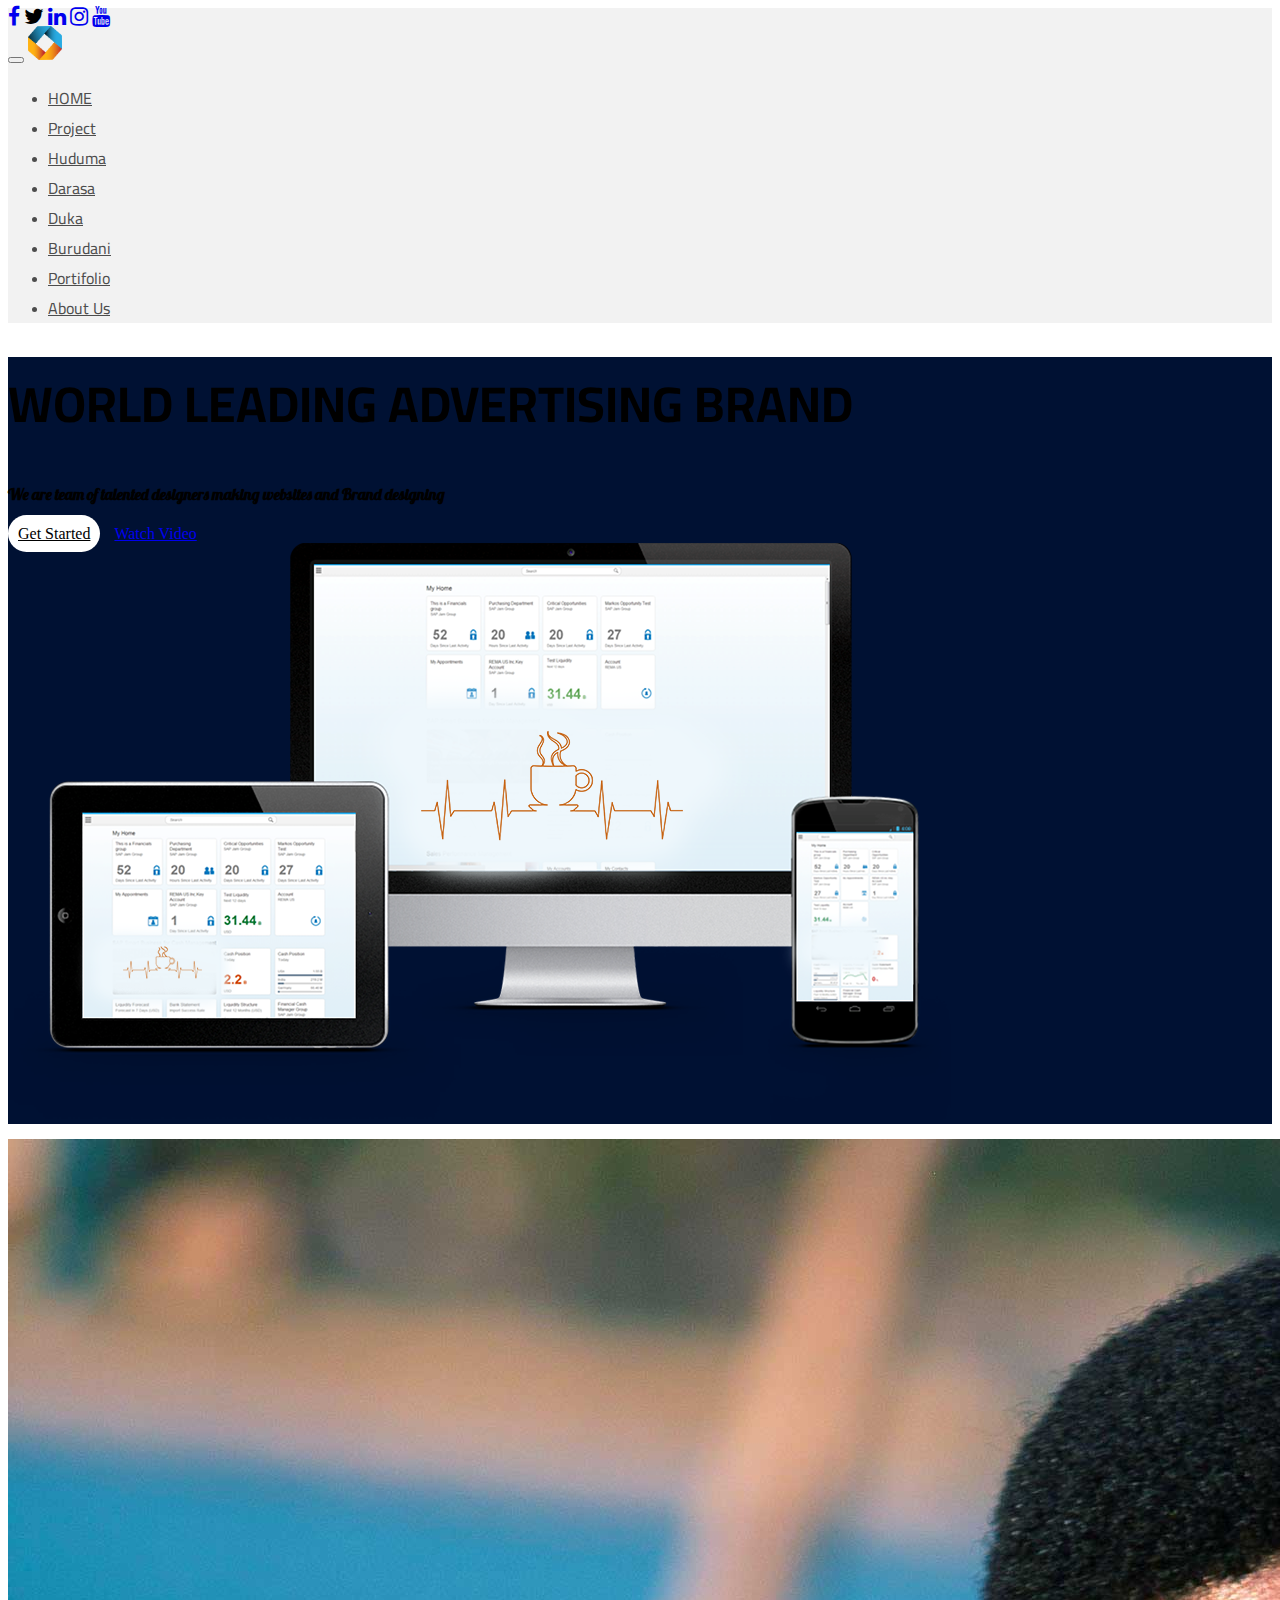
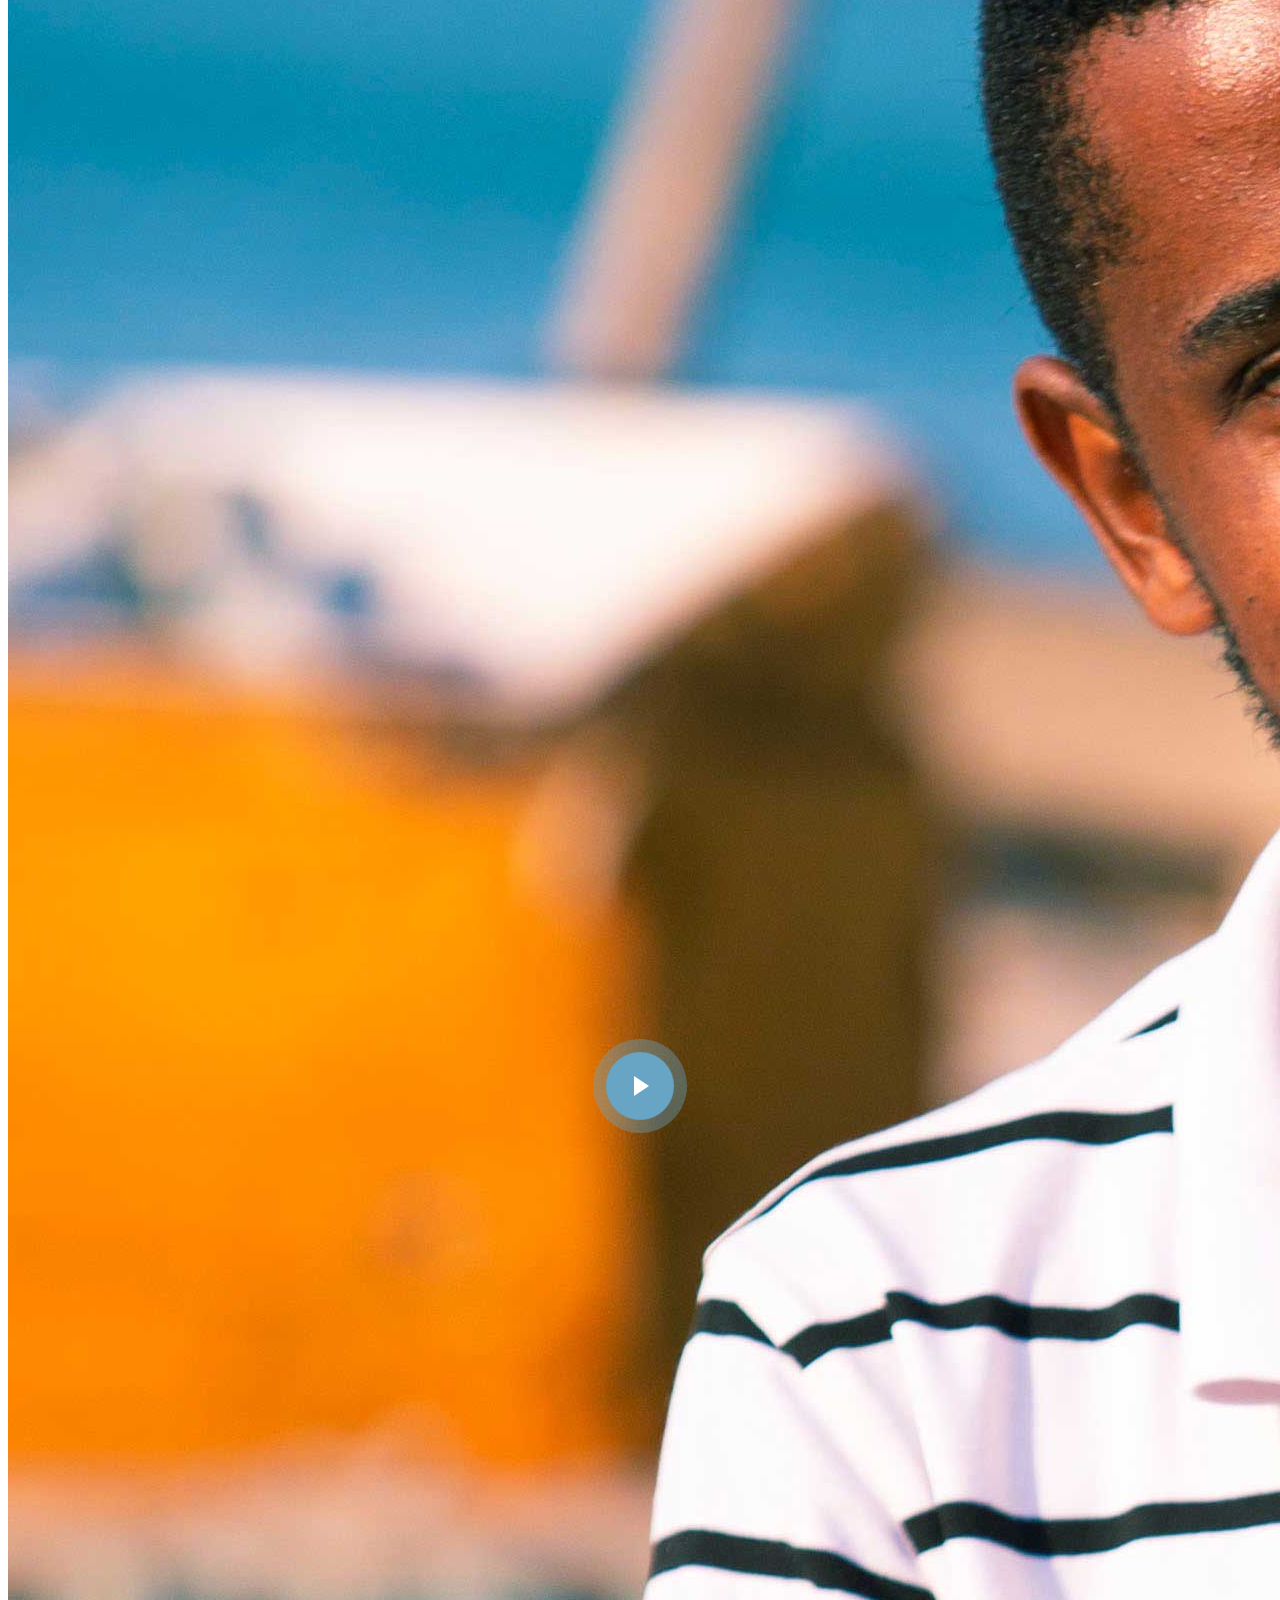
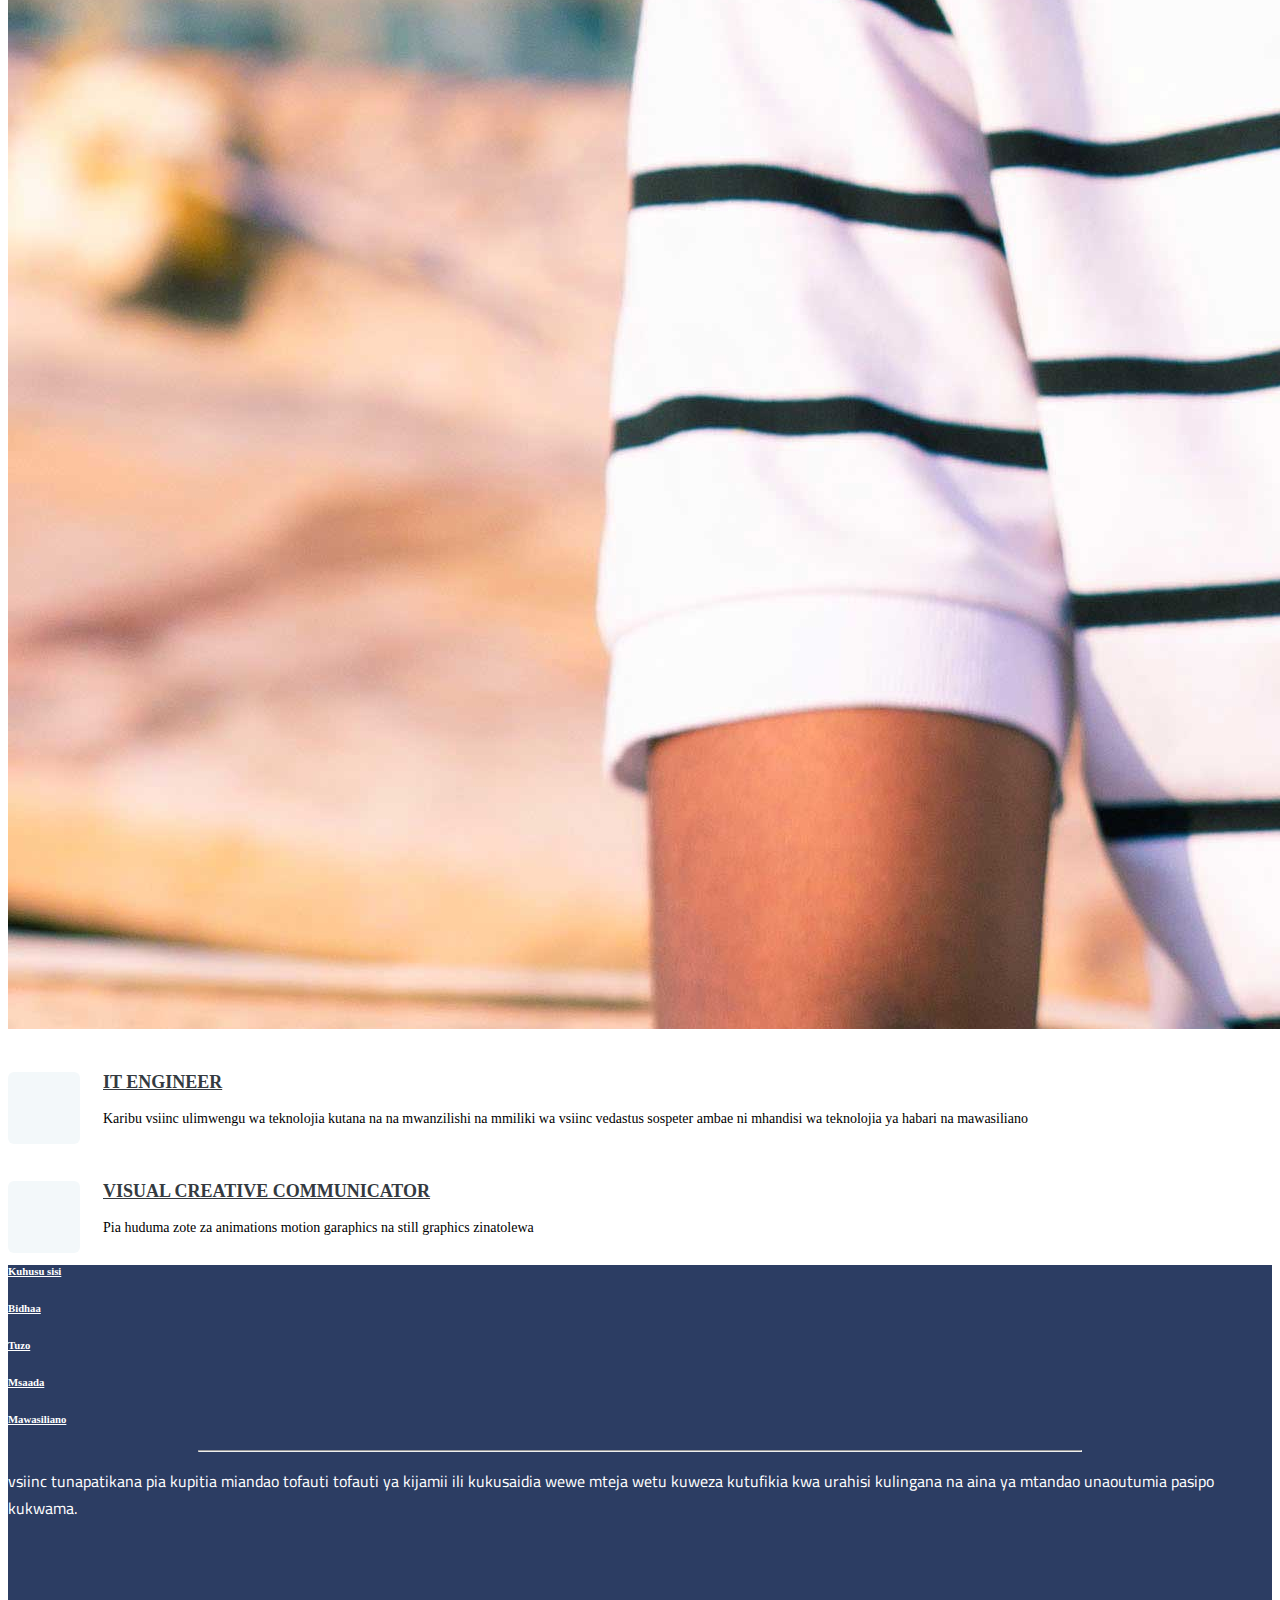
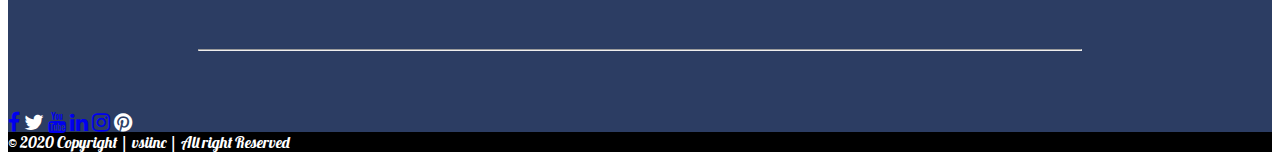
<file: index.html>
<!DOCTYPE html>
<html lang="eng">

<head>
	<meta charset="utf-8">
	<meta content="width=device-width, initial-scale=1.0" name="viewport">


	<title>VSIINC | Vedastus Sospeter Investment</title>
	<meta content="" name="description">
    <meta content="" name="keywords">
    
    <!---------------Favicon--------------->

	<link href="logo/vsiinc.png" rel="icon">

	<!-----------End Favicon--------------->

    <!-----------Google Font--------------->

	<link rel="preconnect" href="https://fonts.googleapis.com">
    <link rel="preconnect" href="https://fonts.gstatic.com" crossorigin>
    <link href="https://fonts.googleapis.com/css2?family=Saira+Condensed&display=swap" rel="stylesheet">

    <!-------End Google Font--------------->

    <!-----------Main Style---------------->

    <link rel="stylesheet" type="text/css" href="assets/css/style.css">

    <!-----------Main Style---------------->
  

    <!-----------Boostrap Link------------->

    <meta name="viewport" content="width=device-width, initial-scale=1">
    <meta http-equiv="Content-Type" content="text/html; charset=utf-8" />
    <link rel="icon"  type="image/png" sizes="40×40" href="profile.PNG">
	<link rel="stylesheet" href="https://cdn.jsdelivr.net/npm/bootstrap@4.5.3/dist/css/bootstrap.min.css" integrity="sha384-TX8t27EcRE3e/ihU7zmQxVncDAy5uIKz4rEkgIXeMed4M0jlfIDPvg6uqKI2xXr2" crossorigin="anonymous">
	<link rel="stylesheet" href="https://cdnjs.cloudflare.com/ajax/libs/font-awesome/4.7.0/css/font-awesome.min.css">
	<script src="https://code.jquery.com/jquery-3.5.1.slim.min.js" integrity="sha384-DfXdz2htPH0lsSSs5nCTpuj/zy4C+OGpamoFVy38MVBnE+IbbVYUew+OrCXaRkfj" crossorigin="anonymous">
	</script>
    <script src="https://cdn.jsdelivr.net/npm/bootstrap@4.5.3/dist/js/bootstrap.bundle.min.js" integrity="sha384-ho+j7jyWK8fNQe+A12Hb8AhRq26LrZ/JpcUGGOn+Y7RsweNrtN/tE3MoK7ZeZDyx" crossorigin="anonymous">
    </script>
    <meta name="viewport" content="width=device-width, initial-scale=1, shrink-to-fit=no">

    <!-----------End Boostrap Link--------->

</head>
<body>



    <!----------- Top Bar ----------------->

<div class="container-fluid top-bar" style="background-color: #f2f2f2">
	<div class="row justify-content-left">
		<div class="col-md-3 pt-2 text-right">
			<i class=""></i><a href=""></a>
			<i class=""></i><a href="mailto:vsiinconline@gmail.com"></a>
		</div>

		<div class="col-md-8 justify-content-right">
		<div class="row pb-3">
          <div class="col-md-12 ">
                   <div class="flex-right text-right pt-2">

          
                            <a class="fb-ic">
                            <a href="https://www.facebook.com/oficialvedastus"><i class="fa fa-facebook fa-lg white-text mr-4"></i></a>
                            </a>
          
                            <a class="tw-ic">
                            <i class="fa fa-twitter fa-lg white-text mr-4"> </i>
                            </a>
        
                            <a class="li-ic">
                            <a href="https://www.linkedin.com/in/vedastus-sospeter-b057641a2/"><i class="fa fa-linkedin fa-lg white-text mr-4"> </i></a>
                            </a>
          
                            <a class="ins-ic">
                            <a href="https://www.instagram.com/vedas2s_sospeter/"><i class="fa fa-instagram fa-lg white-text mr-4"> </i></a>
                            </a>
          
                            <a class="pin-ic">
                            <a href="https://www.youtube.com/vsiinc/"><i class="fa fa-youtube fa-lg white-text"></a></i>
                            </a>
                            </div>
                   </div>
          </div>
		</div>
	    </div>
</div>

<!----------- End Of Top Bar ----------------->


<!----------- Nav Bar ------------------------>

<nav class="navbar navbar-expand-lg navbar-light navbar-button sticky-top">
                             <button class="navbar-toggler" type="button" data-toggle="collapse" data-target="#navbarTogglerDemo03" aria-controls="       navbarTogglerDemo03" aria-expanded="false" aria-label="Toggle navigation">
                             <span class="navbar-toggler-icon"></span>
                             </button>


                             
                             <a class="navbar-brand mb-2 pt-2" href="#" style="color: #000000; font-weight: 900; font-family: 'Poppins', sans-serif">
                             <img src="logo/vsiinc.png" alt="" width="34" height="34" class="d-inline-block align-text-top">
                             
                             </a>



        <div class="collapse navbar-collapse" id="navbarTogglerDemo03">
             <ul class="navbar-nav navbar-right ml-auto mt-2 mt-lg-0">
                             <li class="nav-item active">
                             <a class="nav-link menu text-black" href="index.html" style="font-family: 'Cairo', sans-serif;">HOME</a>
                             </li>

                             <li class="nav-item active">
                             <a class="nav-link menu text-black" href="project.html" style="font-family: 'Cairo', sans-serif;">Project</a>
                             </li>


                             <li class="nav-item active">
                             <a class="nav-link menu text-black" href="huduma.html" style="font-family: 'Cairo', sans-serif;">Huduma</a>
                             </li>

                             <li class="nav-item active">
                             <a class="nav-link menu text-black" href="darasa.html" style="font-family: 'Cairo', sans-serif;">Darasa</a>
                             </li>
                             <li class="nav-item active">
                             <a class="nav-link menu text-black" href="duka.html" style="font-family: 'Cairo', sans-serif;">Duka</a>
                             </li>

                             <li class="nav-item active">
                             <a class="nav-link menu text-black" href="company.html"style="font-family: 'Cairo', sans-serif;">Burudani</a>
                             </li>
                             <li class="nav-item active">
                             <a class="nav-link menu text-black" href="company.html" style="font-family: 'Cairo', sans-serif;">Portifolio</a>
                             </li>

                             <li class="nav-item active">
                             <a class="nav-link menu text-black" href="about.html" style="font-family: 'Cairo', sans-serif">About Us</a>
                             </li>
                           

              </ul>
        </div>
</nav>




<!-----------End Nav Bar ------------------------>


 <!----------- End Of Navbar --------------------->



  <section id="hero" class="d-flex align-items-center pt-5 home" style="background-color: #001133">
                     <div class="container">
                                      <div class="row">



                                      <div class="col-lg-6 d-flex flex-column justify-content-center pt-5 mb-5 pt-lg-0 order-2 order-lg-1" data-aos="fade-up" data-aos-delay="200">
                                      <h1 
                                      style="

                                            font-family: 'Cairo', sans-serif; 
                                            font-weight: bold; 
                                            font-size: 50px;" 

                                       class="text-warning">WORLD LEADING ADVERTISING BRAND</h1>

                                      <h4 

                                      style="font-family: 'Lobster', cursive;" 

                                      class="text-white">We are team of talented designers making websites and Brand designing</h4>

                                      <div class="d-flex justify-content-center justify-content-lg-start pt-5 mr-4">
                                      <a href="#about" class="btn-get-started scrollto" 

                                      style="
                                              background-color: #ffffff; 
                                              border-radius: 50PX; 
                                              padding: 10PX; 
                                              color: #000000; 
                                              font-family: 'Poppins', sans-serif:"

                                      >Get Started</a>
                                     <a href=":https://www.youtube.com/watch?v=7dR862fvYoA" class="glightbox btn-watch-video" 

                                     style="

                                     border: 1px #0000e6; 
                                     padding: 10px; 
                                     font-family: 'Poppins', sans-serif:"

                                     ><i class="bi bi-play-circle text-warning"></i><span>Watch Video</span></a>

                                    </div>
                                    </div>

                                    <div class="col-lg-6 order-1 order-lg-2 hero-img" data-aos="zoom-in" data-aos-delay="200">
                                    <img src="images/vsi-graphics.png" class="img-fluid animated" alt="">

                                </div>
                     </div>
            </div>

  </section>




<!-----------------End Home Section ------------------------->




    <!------------ Start of owner section ------------------->


    
    <section class="why-us section-bg" data-aos="fade-up" date-aos-delay="200">
                                 <div class="container">

                                         <div class="row">
                                         <div class="col-lg-6 video-box">
                                         <img src="images/play.jpg" class="img-fluid" alt="">
                                         <a href="https://youtu.be/RvCMUKRQq5M" class="venobox play-btn mb-4" data-vbtype="video" data-autoplay="true"></a>
                                         </div>

                                 <div class="col-lg-6 d-flex flex-column justify-content-center p-5">

                                         <div class="icon-box">
                                         <div class="icon"><i class="bx bx-fingerprint"></i></div>
                                         <h4 class="title"><a href="">IT ENGINEER</a></h4>
                                         <p class="description">Karibu vsiinc ulimwengu wa teknolojia kutana na na mwanzilishi na mmiliki wa vsiinc vedastus sospeter ambae ni mhandisi wa teknolojia ya habari na mawasiliano</p>
                                         </div>

                                 <div class="icon-box">
                                        <div class="icon"><i class="bx bx-gift"></i></div>
                                        <h4 class="title"><a href="">VISUAL CREATIVE COMMUNICATOR</a></h4>
                                        <p class="description">Pia huduma zote za animations motion garaphics na still graphics zinatolewa</p>
                                        </div>

                                 </div>
                                 </div>

                                 </div>
    </section>

	
	

<!---------------- Footer ------------------------------------>








<footer class="page-footer font-small indigo container-above footer">
         <div class="container "> 
                   <div class="row text-center d-flex justify-content-center pt-5 mb-3">

                   <div class="col-md-2 mb-3">
                          <h6 class="text-uppercase font-weight-bold">
                          <a href="#!" class="footer-header">Kuhusu sisi</a>
                          </h6>
                   </div>
     
                   <div class="col-md-2 mb-3">
                          <h6 class="text-uppercase font-weight-bold">
                          <a href="#!" class="footer-header">Bidhaa</a>
                          </h6>
                   </div>
      
                   <div class="col-md-2 mb-3">
                          <h6 class="text-uppercase font-weight-bold">
                          <a href="#!" class="footer-header">Tuzo</a>
                          </h6>
                   </div>

                   <div class="col-md-2 mb-3">
                           <h6 class="text-uppercase font-weight-bold">
                           <a href="#!" class="footer-header">Msaada</a>
                           </h6>
                   </div>
      
                   <div class="col-md-2 mb-3">
                           <h6 class="text-uppercase font-weight-bold">
                           <a href="mawasiliano.html" class="footer-header">Mawasiliano</a>
                           </h6>
                   </div>
                   </div>
   
                            <hr class="bg-light" style="margin: 0 15%;">
                   <div class="row d-flex text-center justify-content-center mb-md-0 mb-4">

      
                   <div class="col-md-8 col-12 mt-5" style="font-family: 'Cairo', sans-serif;">
                            <p style="line-height: 1.7rem;">vsiinc tunapatikana pia kupitia miandao tofauti tofauti ya kijamii ili kukusaidia wewe mteja wetu kuweza kutufikia kwa urahisi kulingana na aina ya mtandao unaoutumia pasipo kukwama.</p>
                   </div>
      
                   </div>
    
                            <hr class="clearfix d-md-none bg-light" style="margin: 10% 15% 5%;">

   
<div class="row pb-3">
          <div class="col-md-12 ">
                   <div class="mb-5 flex-center text-center">

          
                            <a class="fb-ic">
                            <a href="https://www.facebook.com/oficialvedastus"><i class="fa fa-facebook fa-lg white-text mr-4"></i></a>
                            </a>
          
                            <a class="tw-ic">
                            <i class="fa fa-twitter fa-lg white-text mr-4"> </i>
                            </a>
          
                            <a class="gplus-ic">
                            <a href="https://www.youtube.com/channel/UCHV-kUKY06CJ00n4RT1B7GQ"><i class="fa fa-youtube fa-lg white-text mr-4"> </i></a>
                            </a>
        
                            <a class="li-ic">
                            <a href="https://www.linkedin.com/in/vedastus-sospeter-b057641a2/"><i class="fa fa-linkedin fa-lg white-text mr-4"> </i></a>
                            </a>
          
                            <a class="ins-ic">
                            <a href="https://www.instagram.com/vedas2s_sospeter/"><i class="fa fa-instagram fa-lg white-text mr-4"> </i></a>
                            </a>
          
                            <a class="pin-ic">
                            <i class="fa fa-pinterest fa-lg white-text"> </i>
                            </a>
                            </div>
                   </div>
          </div>
</div>
 
                   <div class="footer-copyright text-center py-3 copyright text-black" style="font-family: 'Lobster', cursive;">© 2020 Copyright | vsiinc | All right Reserved
                            <a href="https://mdbootstrap.com/"></a>
                   </div>







                   <!---------------------------------------------------------End Of Footer--------------------------------------------------------------->
 

</footer>


</body>
</html>
</file>
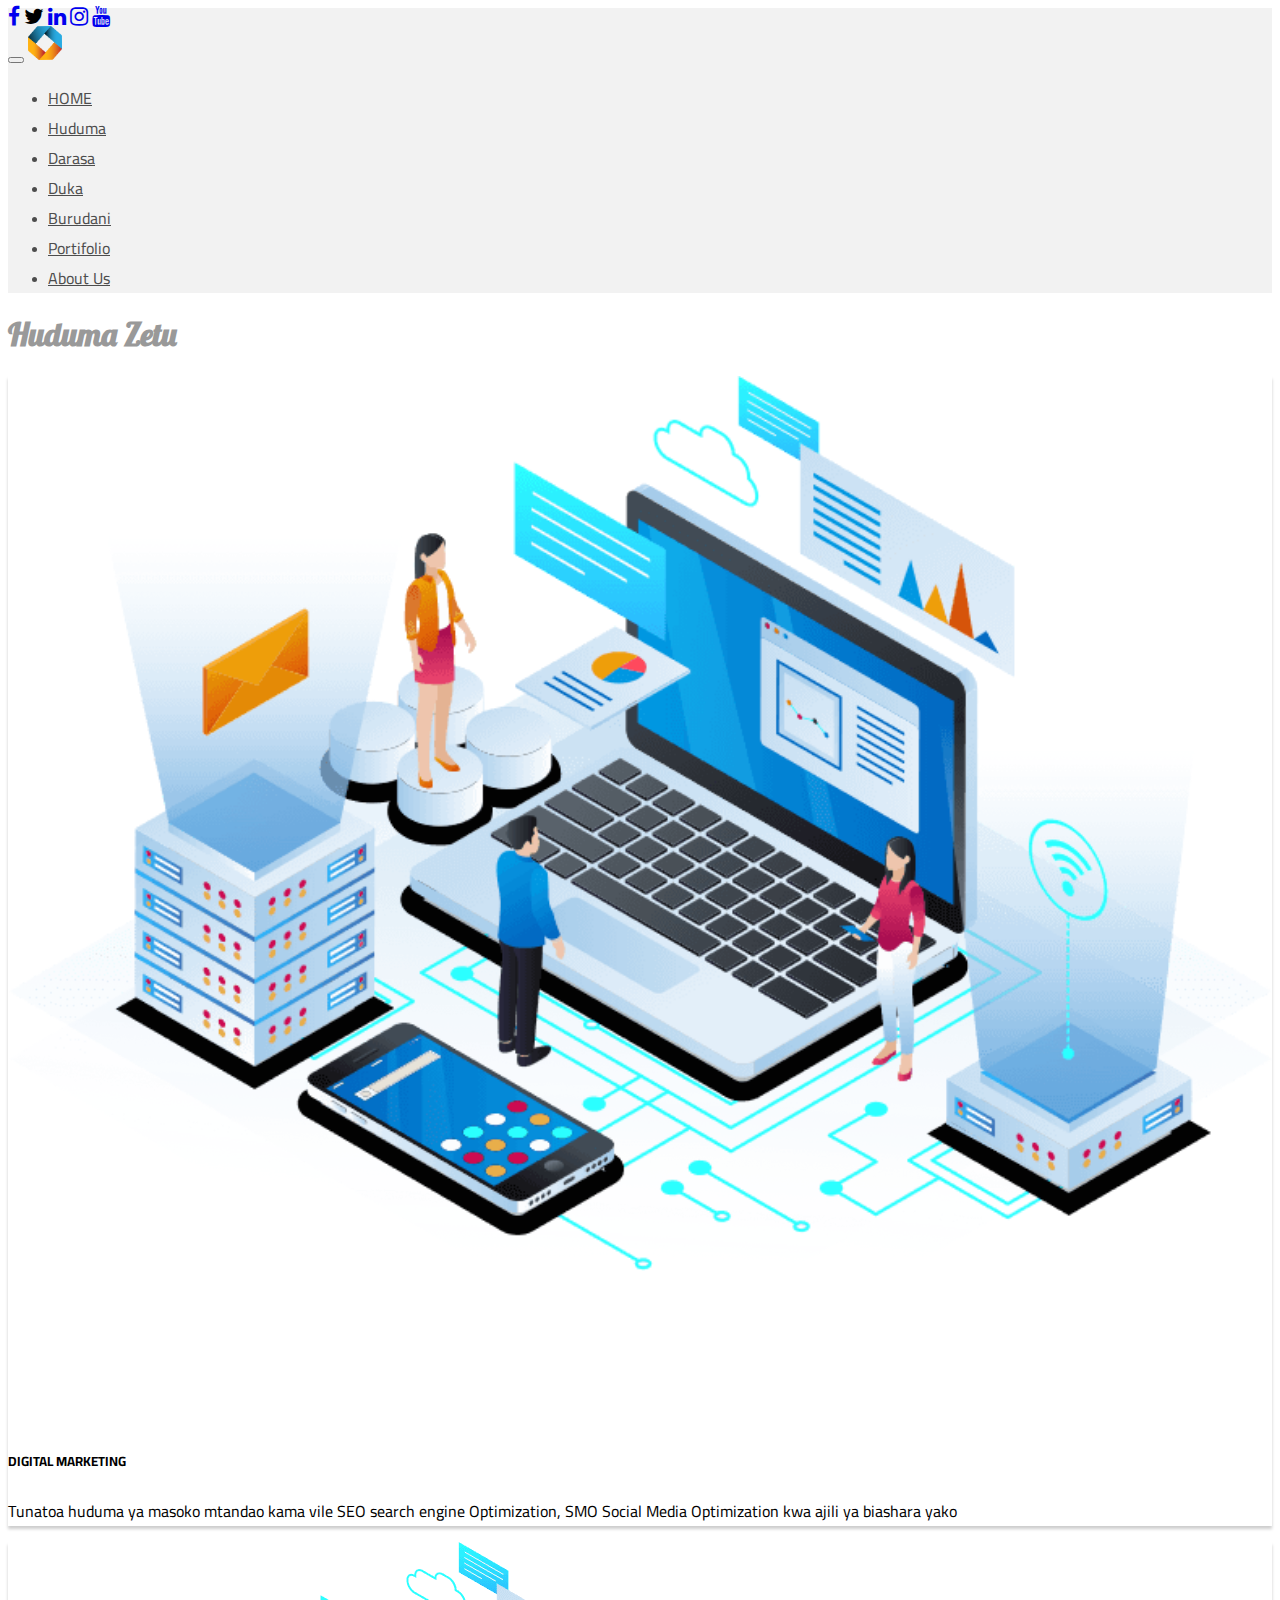
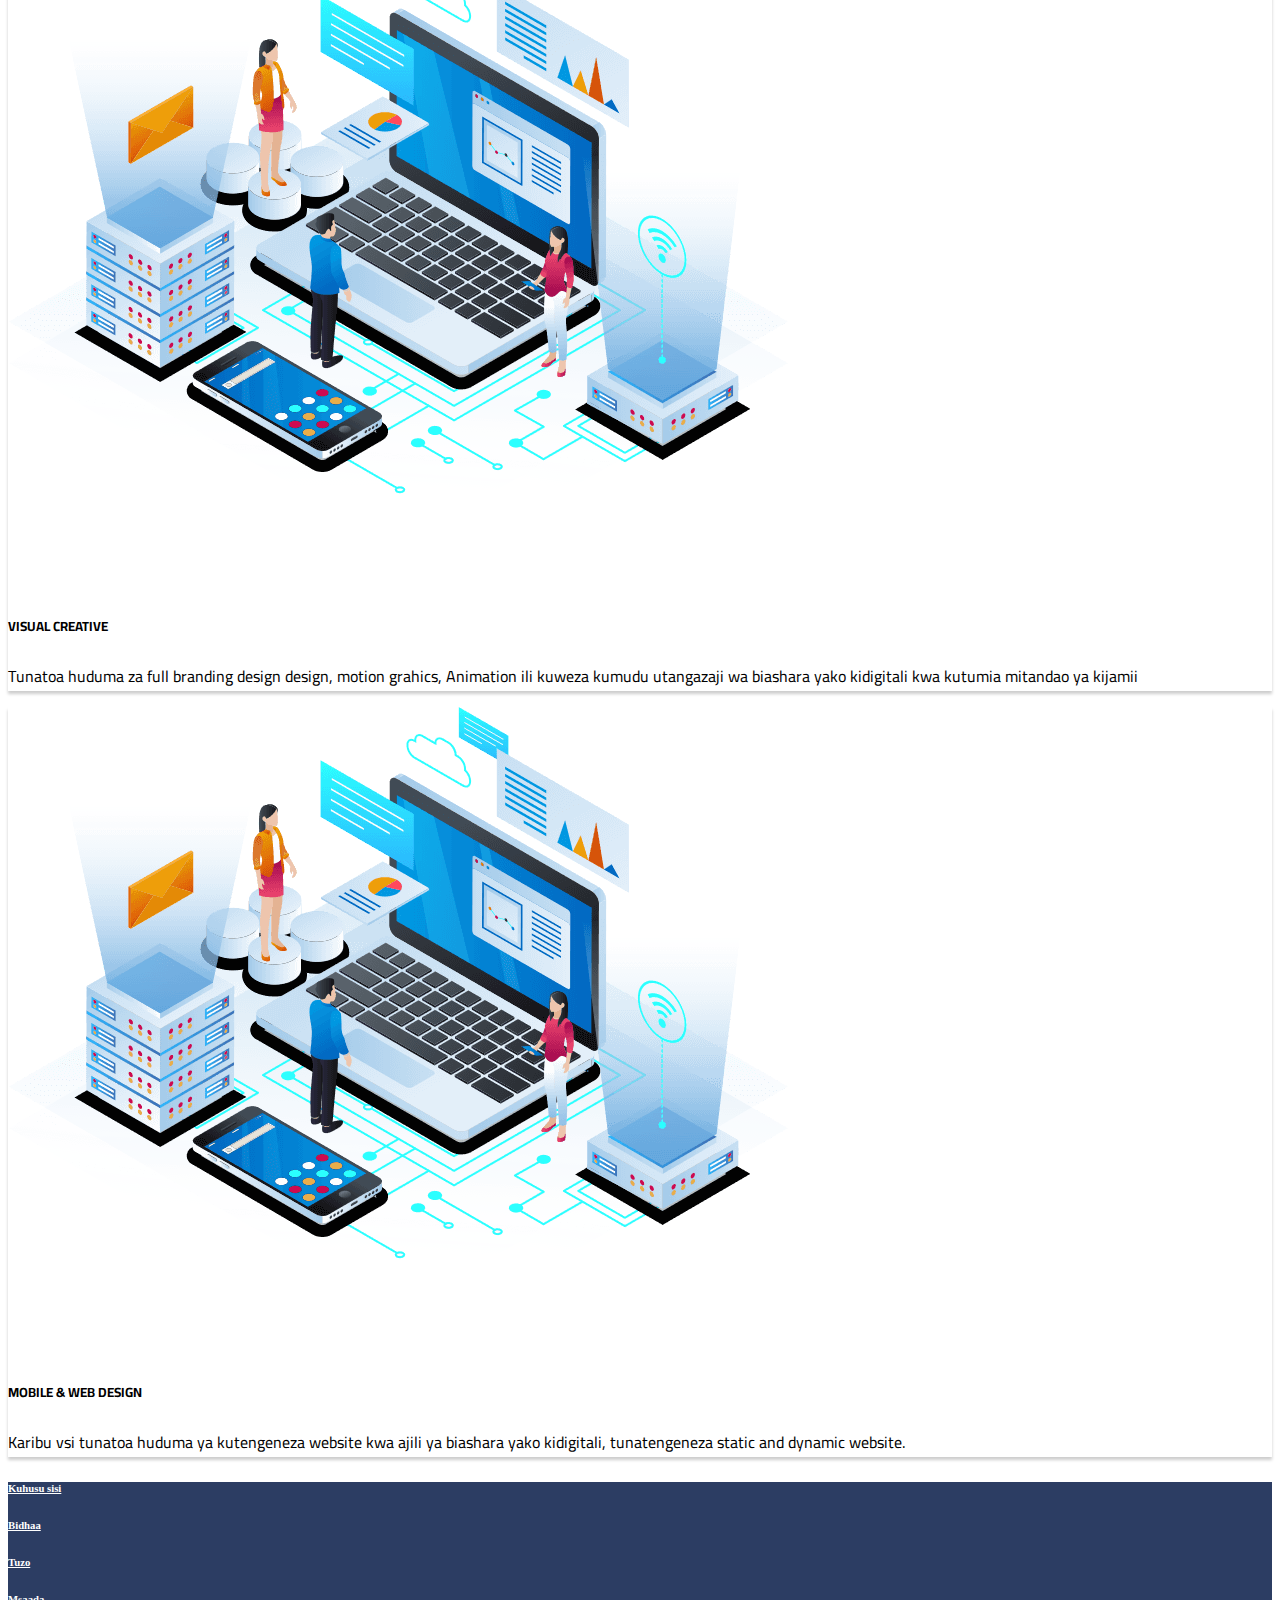
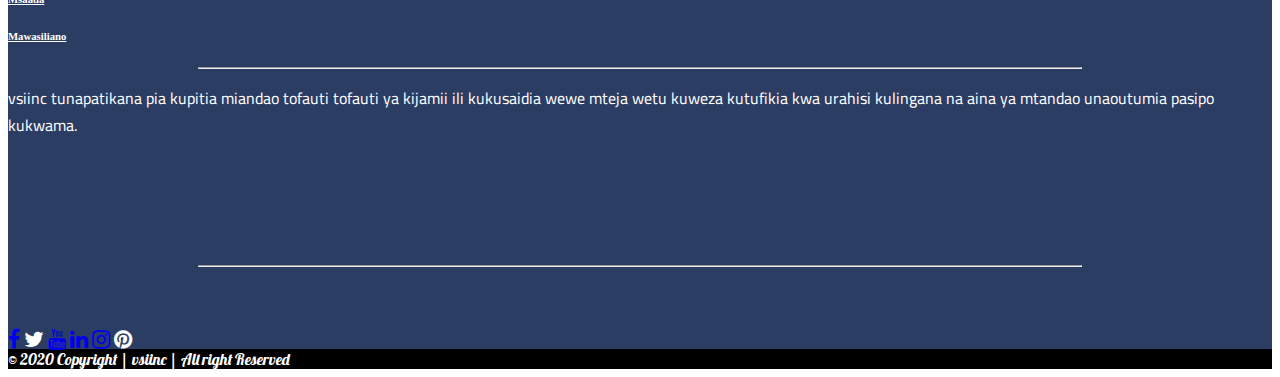
<file: huduma.html>
<!DOCTYPE html>
<html lang="eng">

<head>
	<meta charset="utf-8">
	<meta content="width=device-width, initial-scale=1.0" name="viewport">


	<title>VSIINC | Vedastus Sospeter Investment</title>
	<meta content="" name="description">
    <meta content="" name="keywords">
    
    <!---------------Favicon--------------->

	<link href="logo/vsiinc.png" rel="icon">

	<!-----------End Favicon--------------->

    <!-----------Google Font--------------->

	<link rel="preconnect" href="https://fonts.googleapis.com">
    <link rel="preconnect" href="https://fonts.gstatic.com" crossorigin>
    <link href="https://fonts.googleapis.com/css2?family=Saira+Condensed&display=swap" rel="stylesheet">

    <!-------End Google Font--------------->

    <!-----------Main Style---------------->

    <link rel="stylesheet" type="text/css" href="assets/css/style.css">

    <!-----------Main Style---------------->
  

    <!-----------Boostrap Link------------->

    <meta name="viewport" content="width=device-width, initial-scale=1">
    <meta http-equiv="Content-Type" content="text/html; charset=utf-8" />
    <link rel="icon"  type="image/png" sizes="40×40" href="profile.PNG">
	<link rel="stylesheet" href="https://cdn.jsdelivr.net/npm/bootstrap@4.5.3/dist/css/bootstrap.min.css" integrity="sha384-TX8t27EcRE3e/ihU7zmQxVncDAy5uIKz4rEkgIXeMed4M0jlfIDPvg6uqKI2xXr2" crossorigin="anonymous">
	<link rel="stylesheet" href="https://cdnjs.cloudflare.com/ajax/libs/font-awesome/4.7.0/css/font-awesome.min.css">
	<script src="https://code.jquery.com/jquery-3.5.1.slim.min.js" integrity="sha384-DfXdz2htPH0lsSSs5nCTpuj/zy4C+OGpamoFVy38MVBnE+IbbVYUew+OrCXaRkfj" crossorigin="anonymous">
	</script>
    <script src="https://cdn.jsdelivr.net/npm/bootstrap@4.5.3/dist/js/bootstrap.bundle.min.js" integrity="sha384-ho+j7jyWK8fNQe+A12Hb8AhRq26LrZ/JpcUGGOn+Y7RsweNrtN/tE3MoK7ZeZDyx" crossorigin="anonymous">
    </script>
    <meta name="viewport" content="width=device-width, initial-scale=1, shrink-to-fit=no">

    <!-----------End Boostrap Link--------->

</head>
<body>



    <!----------- Top Bar ----------------->

<div class="container-fluid top-bar" style="background-color: #f2f2f2">
	<div class="row justify-content-left">
		<div class="col-md-3 pt-2 text-right">
			<i class=""></i><a href=""></a>
			<i class=""></i><a href="mailto:vsiinconline@gmail.com"></a>
		</div>

		<div class="col-md-8 justify-content-right">
		<div class="row pb-3">
          <div class="col-md-12 ">
                   <div class="flex-right text-right pt-2">

          
                            <a class="fb-ic">
                            <a href="https://www.facebook.com/oficialvedastus"><i class="fa fa-facebook fa-lg white-text mr-4"></i></a>
                            </a>
          
                            <a class="tw-ic">
                            <i class="fa fa-twitter fa-lg white-text mr-4"> </i>
                            </a>
        
                            <a class="li-ic">
                            <a href="https://www.linkedin.com/in/vedastus-sospeter-b057641a2/"><i class="fa fa-linkedin fa-lg white-text mr-4"> </i></a>
                            </a>
          
                            <a class="ins-ic">
                            <a href="https://www.instagram.com/vedas2s_sospeter/"><i class="fa fa-instagram fa-lg white-text mr-4"> </i></a>
                            </a>
          
                            <a class="pin-ic">
                            <a href="https://www.youtube.com/vsiinc/"><i class="fa fa-youtube fa-lg white-text"></a></i>
                            </a>
                            </div>
                   </div>
          </div>
		</div>
	    </div>
</div>

<!----------- End Of Top Bar ----------------->


<!----------- Nav Bar ------------------------>

<nav class="navbar navbar-expand-lg navbar-light navbar-button sticky-top">
                             <button class="navbar-toggler" type="button" data-toggle="collapse" data-target="#navbarTogglerDemo03" aria-controls="       navbarTogglerDemo03" aria-expanded="false" aria-label="Toggle navigation">
                             <span class="navbar-toggler-icon"></span>
                             </button>


                             
                             <a class="navbar-brand mb-2 pt-2" href="#" style="color: #000000; font-weight: 900; font-family: 'Poppins', sans-serif">
                             <img src="logo/vsiinc.png" alt="" width="34" height="34" class="d-inline-block align-text-top">
                             
                             </a>



        <div class="collapse navbar-collapse" id="navbarTogglerDemo03">
             <ul class="navbar-nav navbar-right ml-auto mt-2 mt-lg-0">
                             <li class="nav-item active">
                             <a class="nav-link menu text-black" href="index.html" style="font-family: 'Cairo', sans-serif;">HOME</a>
                             </li>

                             <li class="nav-item active">
                             <a class="nav-link menu text-black" href="huduma.html" style="font-family: 'Cairo', sans-serif;">Huduma</a>
                             </li>

                             <li class="nav-item active">
                             <a class="nav-link menu text-black" href="darasa.html" style="font-family: 'Cairo', sans-serif;">Darasa</a>
                             </li>
                             <li class="nav-item active">
                             <a class="nav-link menu text-black" href="duka.html" style="font-family: 'Cairo', sans-serif;">Duka</a>
                             </li>

                             <li class="nav-item active">
                             <a class="nav-link menu text-black" href="company.html"style="font-family: 'Cairo', sans-serif;">Burudani</a>
                             </li>
                             <li class="nav-item active">
                             <a class="nav-link menu text-black" href="company.html" style="font-family: 'Cairo', sans-serif;">Portifolio</a>
                             </li>

                             <li class="nav-item active">
                             <a class="nav-link menu text-black" href="about.html" style="font-family: 'Cairo', sans-serif">About Us</a>
                             </li>
                           

              </ul>
        </div>
</nav>




<!-----------End Nav Bar ------------------------>



 <div class="container-fluid ">
         <div class="row pt-5">
                 <div class="col-sm-12">
                          <h1 class="text-center " style="font-family: 'Lobster', cursive; color: #999999; font-weight: bold;">Huduma Zetu</h1>
                 </div>
      </div>
 </div>


<div class="container-fluid justify-content-center">
        <div class="row text-center d-flex justify-content-center pt-5 bg-light">
                 <div class="col-md-3 mb-4 mr-2" style="box-shadow: 0 3px 3px 0 rgba(0, 0, 0, 0.2); background-color: #ffffff;">
                       
                       <img src="images/web.png" style="width: 100%;" alt="..." ">
                       <h5 class="text-left" style="font-family: 'Cairo', sans-serif; font-weight: bold;">DIGITAL MARKETING</h5>
                       <p class="bellow-marquee text-left " style="font-family: 'Cairo', sans-serif;">Tunatoa huduma ya masoko mtandao kama vile SEO search engine Optimization, SMO Social Media Optimization kwa ajili ya biashara yako</p>
                       </div>

                <div class="col-md-3 mb-4 mr-2" style="box-shadow: 0 3px 3px 0 rgba(0, 0, 0, 0.2); background-color: #ffffff;">
                       
                       <img src="images/web.png" class="card-img-top" alt="...">
                       <h5 class="text-left" style="font-family: 'Cairo', sans-serif; font-weight: bold;">VISUAL CREATIVE</h5>
                       <p class="bellow-marquee text-left" style="font-family: 'Cairo', sans-serif;">Tunatoa huduma za full branding design design, motion grahics, Animation ili kuweza kumudu utangazaji wa biashara yako kidigitali kwa kutumia mitandao ya kijamii</p>
                       </div>

                <div class="col-md-3 mb-4" style="box-shadow: 0 3px 3px 0 rgba(0, 0, 0, 0.2); background-color: #ffffff;">
                       
                       <img src="images/web.png" class="card-img-top " alt="...">
                       <h5 class="text-left" style="font-family: 'Cairo', sans-serif; font-weight: bold;">MOBILE & WEB DESIGN</h5>
                       <p class="bellow-marquee text-left" style="font-family: 'Cairo', sans-serif;">Karibu vsi tunatoa huduma ya kutengeneza website kwa ajili ya biashara yako kidigitali, tunatengeneza static and dynamic website.</p>
                       </div>
        </div>
</div>








<!---------------- Footer ------------------------------------>








<footer class="page-footer font-small indigo container-above footer">
         <div class="container "> 
                   <div class="row text-center d-flex justify-content-center pt-5 mb-3">

                   <div class="col-md-2 mb-3">
                          <h6 class="text-uppercase font-weight-bold">
                          <a href="#!" class="footer-header">Kuhusu sisi</a>
                          </h6>
                   </div>
     
                   <div class="col-md-2 mb-3">
                          <h6 class="text-uppercase font-weight-bold">
                          <a href="#!" class="footer-header">Bidhaa</a>
                          </h6>
                   </div>
      
                   <div class="col-md-2 mb-3">
                          <h6 class="text-uppercase font-weight-bold">
                          <a href="#!" class="footer-header">Tuzo</a>
                          </h6>
                   </div>

                   <div class="col-md-2 mb-3">
                           <h6 class="text-uppercase font-weight-bold">
                           <a href="#!" class="footer-header">Msaada</a>
                           </h6>
                   </div>
      
                   <div class="col-md-2 mb-3">
                           <h6 class="text-uppercase font-weight-bold">
                           <a href="mawasiliano.html" class="footer-header">Mawasiliano</a>
                           </h6>
                   </div>
                   </div>
   
                            <hr class="bg-light" style="margin: 0 15%;">
                   <div class="row d-flex text-center justify-content-center mb-md-0 mb-4">

      
                   <div class="col-md-8 col-12 mt-5" style="font-family: 'Cairo', sans-serif;">
                            <p style="line-height: 1.7rem;">vsiinc tunapatikana pia kupitia miandao tofauti tofauti ya kijamii ili kukusaidia wewe mteja wetu kuweza kutufikia kwa urahisi kulingana na aina ya mtandao unaoutumia pasipo kukwama.</p>
                   </div>
      
                   </div>
    
                            <hr class="clearfix d-md-none bg-light" style="margin: 10% 15% 5%;">

   
<div class="row pb-3">
          <div class="col-md-12 ">
                   <div class="mb-5 flex-center text-center">

          
                            <a class="fb-ic">
                            <a href="https://www.facebook.com/oficialvedastus"><i class="fa fa-facebook fa-lg white-text mr-4"></i></a>
                            </a>
          
                            <a class="tw-ic">
                            <i class="fa fa-twitter fa-lg white-text mr-4"> </i>
                            </a>
          
                            <a class="gplus-ic">
                            <a href="https://www.youtube.com/channel/UCHV-kUKY06CJ00n4RT1B7GQ"><i class="fa fa-youtube fa-lg white-text mr-4"> </i></a>
                            </a>
        
                            <a class="li-ic">
                            <a href="https://www.linkedin.com/in/vedastus-sospeter-b057641a2/"><i class="fa fa-linkedin fa-lg white-text mr-4"> </i></a>
                            </a>
          
                            <a class="ins-ic">
                            <a href="https://www.instagram.com/vedas2s_sospeter/"><i class="fa fa-instagram fa-lg white-text mr-4"> </i></a>
                            </a>
          
                            <a class="pin-ic">
                            <i class="fa fa-pinterest fa-lg white-text"> </i>
                            </a>
                            </div>
                   </div>
          </div>
</div>
 
                   <div class="footer-copyright text-center py-3 copyright text-black" style="font-family: 'Lobster', cursive;">© 2020 Copyright | vsiinc | All right Reserved
                            <a href="https://mdbootstrap.com/"></a>
                   </div>







                   <!---------------------------------------------------------End Of Footer--------------------------------------------------------------->
 

</footer>


</body>
</html>
</file>
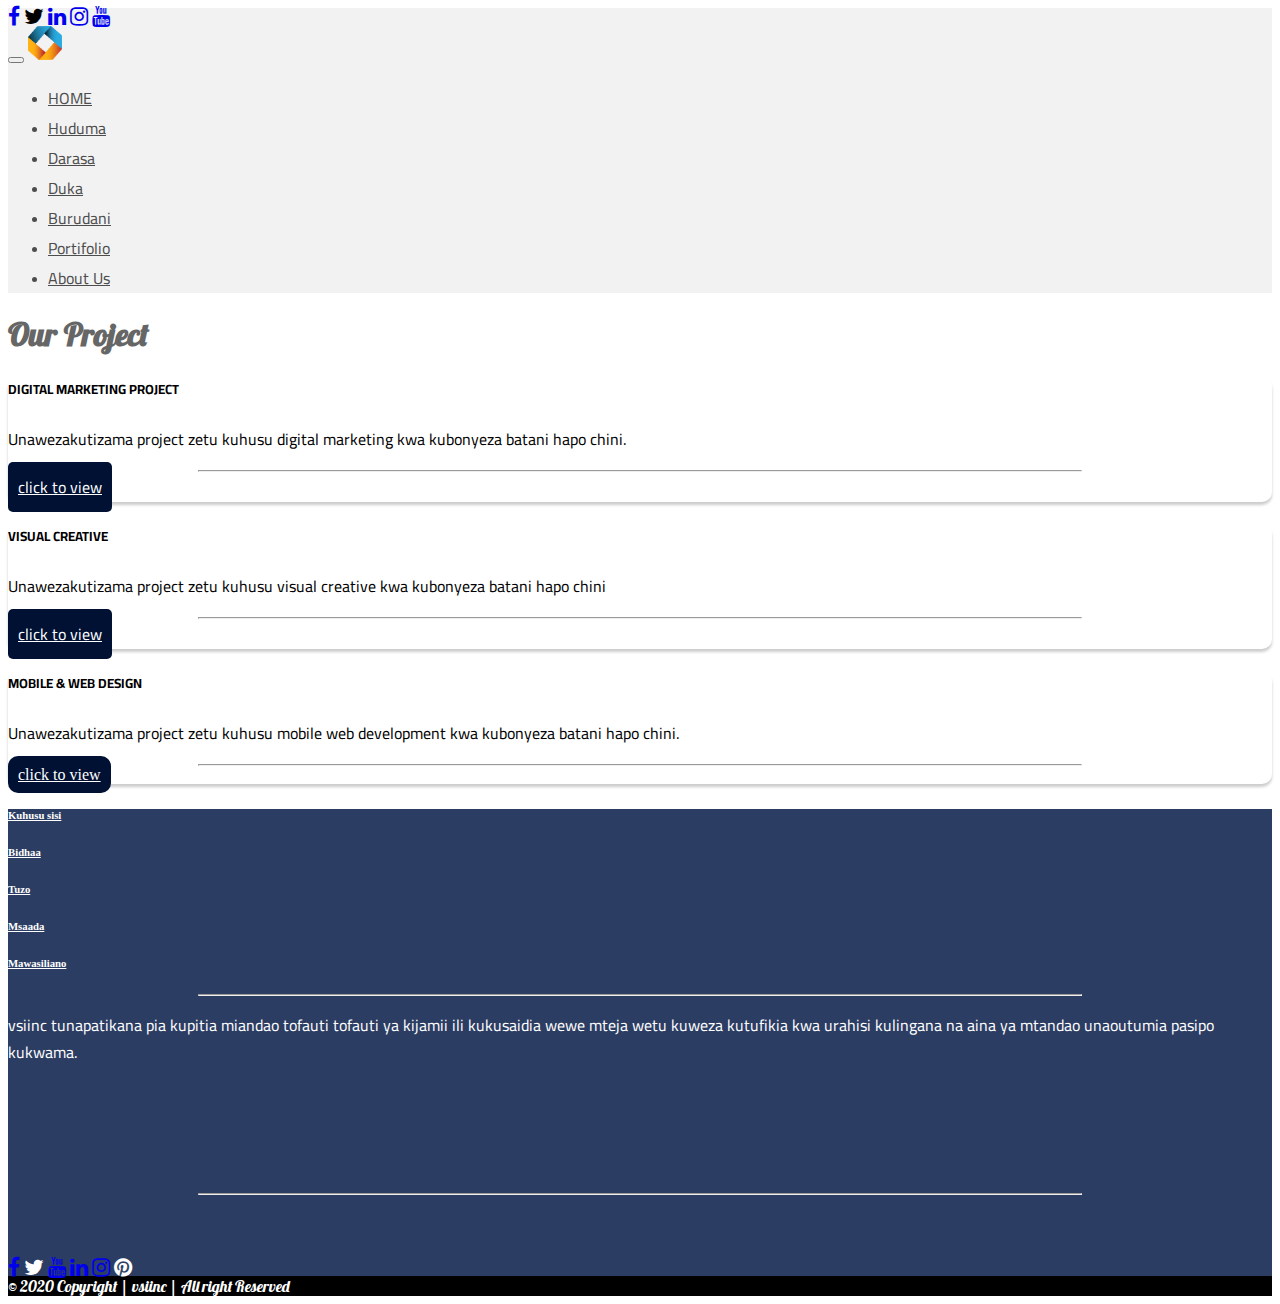
<file: project.html>
<!DOCTYPE html>
<html lang="eng">

<head>
	<meta charset="utf-8">
	<meta content="width=device-width, initial-scale=1.0" name="viewport">


	<title>VSIINC | Vedastus Sospeter Investment</title>
	<meta content="" name="description">
    <meta content="" name="keywords">
    
    <!---------------Favicon--------------->

	<link href="logo/vsiinc.png" rel="icon">

	<!-----------End Favicon--------------->

    <!-----------Google Font--------------->

	<link rel="preconnect" href="https://fonts.googleapis.com">
    <link rel="preconnect" href="https://fonts.gstatic.com" crossorigin>
    <link href="https://fonts.googleapis.com/css2?family=Saira+Condensed&display=swap" rel="stylesheet">

    <!-------End Google Font--------------->

    <!-----------Main Style---------------->

    <link rel="stylesheet" type="text/css" href="assets/css/style.css">

    <!-----------Main Style---------------->
  

    <!-----------Boostrap Link------------->

    <meta name="viewport" content="width=device-width, initial-scale=1">
    <meta http-equiv="Content-Type" content="text/html; charset=utf-8" />
    <link rel="icon"  type="image/png" sizes="40×40" href="profile.PNG">
	<link rel="stylesheet" href="https://cdn.jsdelivr.net/npm/bootstrap@4.5.3/dist/css/bootstrap.min.css" integrity="sha384-TX8t27EcRE3e/ihU7zmQxVncDAy5uIKz4rEkgIXeMed4M0jlfIDPvg6uqKI2xXr2" crossorigin="anonymous">
	<link rel="stylesheet" href="https://cdnjs.cloudflare.com/ajax/libs/font-awesome/4.7.0/css/font-awesome.min.css">
	<script src="https://code.jquery.com/jquery-3.5.1.slim.min.js" integrity="sha384-DfXdz2htPH0lsSSs5nCTpuj/zy4C+OGpamoFVy38MVBnE+IbbVYUew+OrCXaRkfj" crossorigin="anonymous">
	</script>
    <script src="https://cdn.jsdelivr.net/npm/bootstrap@4.5.3/dist/js/bootstrap.bundle.min.js" integrity="sha384-ho+j7jyWK8fNQe+A12Hb8AhRq26LrZ/JpcUGGOn+Y7RsweNrtN/tE3MoK7ZeZDyx" crossorigin="anonymous">
    </script>
    <meta name="viewport" content="width=device-width, initial-scale=1, shrink-to-fit=no">

    <!-----------End Boostrap Link--------->

</head>
<body>



    <!----------- Top Bar ----------------->

<div class="container-fluid top-bar" style="background-color: #f2f2f2">
	<div class="row justify-content-left">
		<div class="col-md-3 pt-2 text-right">
			<i class=""></i><a href=""></a>
			<i class=""></i><a href="mailto:vsiinconline@gmail.com"></a>
		</div>

		<div class="col-md-8 justify-content-right">
		<div class="row pb-3">
          <div class="col-md-12 ">
                   <div class="flex-right text-right pt-2">

          
                            <a class="fb-ic">
                            <a href="https://www.facebook.com/oficialvedastus"><i class="fa fa-facebook fa-lg white-text mr-4"></i></a>
                            </a>
          
                            <a class="tw-ic">
                            <i class="fa fa-twitter fa-lg white-text mr-4"> </i>
                            </a>
        
                            <a class="li-ic">
                            <a href="https://www.linkedin.com/in/vedastus-sospeter-b057641a2/"><i class="fa fa-linkedin fa-lg white-text mr-4"> </i></a>
                            </a>
          
                            <a class="ins-ic">
                            <a href="https://www.instagram.com/vedas2s_sospeter/"><i class="fa fa-instagram fa-lg white-text mr-4"> </i></a>
                            </a>
          
                            <a class="pin-ic">
                            <a href="https://www.youtube.com/vsiinc/"><i class="fa fa-youtube fa-lg white-text"></a></i>
                            </a>
                            </div>
                   </div>
          </div>
		</div>
	    </div>
</div>

<!----------- End Of Top Bar ----------------->


<!----------- Nav Bar ------------------------>

<nav class="navbar navbar-expand-lg navbar-light navbar-button sticky-top">
                             <button class="navbar-toggler" type="button" data-toggle="collapse" data-target="#navbarTogglerDemo03" aria-controls="       navbarTogglerDemo03" aria-expanded="false" aria-label="Toggle navigation">
                             <span class="navbar-toggler-icon"></span>
                             </button>


                             
                             <a class="navbar-brand mb-2 pt-2" href="#" style="color: #000000; font-weight: 900; font-family: 'Poppins', sans-serif">
                             <img src="logo/vsiinc.png" alt="" width="34" height="34" class="d-inline-block align-text-top">
                             
                             </a>



        <div class="collapse navbar-collapse" id="navbarTogglerDemo03">
             <ul class="navbar-nav navbar-right ml-auto mt-2 mt-lg-0">
                             <li class="nav-item active">
                             <a class="nav-link menu text-black" href="index.html" style="font-family: 'Cairo', sans-serif;">HOME</a>
                             </li>

                             <li class="nav-item active">
                             <a class="nav-link menu text-black" href="huduma.html" style="font-family: 'Cairo', sans-serif;">Huduma</a>
                             </li>

                             <li class="nav-item active">
                             <a class="nav-link menu text-black" href="darasa.html" style="font-family: 'Cairo', sans-serif;">Darasa</a>
                             </li>
                             <li class="nav-item active">
                             <a class="nav-link menu text-black" href="duka.html" style="font-family: 'Cairo', sans-serif;">Duka</a>
                             </li>

                             <li class="nav-item active">
                             <a class="nav-link menu text-black" href="company.html"style="font-family: 'Cairo', sans-serif;">Burudani</a>
                             </li>
                             <li class="nav-item active">
                             <a class="nav-link menu text-black" href="company.html" style="font-family: 'Cairo', sans-serif;">Portifolio</a>
                             </li>

                             <li class="nav-item active">
                             <a class="nav-link menu text-black" href="about.html" style="font-family: 'Cairo', sans-serif">About Us</a>
                             </li>
                           

              </ul>
        </div>
</nav>




<!-----------End Nav Bar ------------------------>




 <div class="container-fluid ">
         <div class="row pt-5  bg-light">
                 <div class="col-sm-12">
                          <h1 class="text-center " style="font-family: 'Lobster', cursive; color: #666666; font-weight: bold;">Our Project</h1>
                 </div>
      </div>
 </div>


<div class="container-fluid justify-content-center">
        <div class="row text-center d-flex justify-content-center pt-5 bg-light">
                 <div class="col-md-3 mb-4 mr-2" style="box-shadow: 0 3px 3px 0 rgba(0, 0, 0, 0.2); background-color: #ffffff; border-radius: 10px;">
                       
                       <h5 class="text-center pt-3 mb-3" style="font-family: 'Cairo', sans-serif; font-weight: bold;">DIGITAL MARKETING PROJECT</h5>
                       <p class="bellow-marquee text-left " style="font-family: 'Cairo', sans-serif;">Unawezakutizama project zetu kuhusu digital marketing kwa kubonyeza batani hapo chini.</p>

                        <hr class="bg-light" style="margin: 0 15%;">
                        <div class="d-flex justify-content-center pt-3 mr-4 mb-3">
                                      <a href="#about" class="btn-get-started scrollto" 

                                      style="
                                              background-color: #001133; 
                                              border-radius: 5PX; 
                                              padding: 10PX; 
                                              color: #ffffff; 
                                              font-family: 'Cairo', sans-serif;"
                                      >click to view</a>
                                     <a href=":https://www.youtube.com/watch?v=7dR862fvYoA" class="glightbox btn-watch-video" 

                                     style="

                                     border: 1px #0000e6; 
                                     padding: 10px; 
                                     font-family: 'Poppins', sans-serif:"

                                     ></a>

                                    </div>
                       </div>

                <div class="col-md-3 mb-4 mr-2" style="box-shadow: 0 3px 3px 0 rgba(0, 0, 0, 0.2); background-color: #ffffff; border-radius: 10px;">
                       
                     
                       <h5 class="text-center pt-3 mb-3" style="font-family: 'Cairo', sans-serif; font-weight: bold;">VISUAL CREATIVE</h5>
                       <p class="bellow-marquee text-left" style="font-family: 'Cairo', sans-serif;">Unawezakutizama project zetu kuhusu visual creative kwa kubonyeza batani hapo chini</p>
                         
                         <hr class="bg-light" style="margin: 0 15%;">
                         <div class="d-flex justify-content-center pt-3 mr-4 mb-3">
                                      <a href="#about" class="btn-get-started scrollto" 

                                      style="
                                              background-color: #001133; 
                                              border-radius: 5PX; 
                                              padding: 10PX; 
                                              color: #ffffff; 
                                              font-family: 'Cairo', sans-serif;"

                                      >click to view</a>
                                     <a href=":https://www.youtube.com/watch?v=7dR862fvYoA" class="glightbox btn-watch-video" 

                                     style="

                                     border: 1px #0000e6; 
                                     padding: 10px; 
                                     font-family: 'Poppins', sans-serif:"

                                     ></a>

                                    </div>
                       </div>

                      



                <div class="col-md-3 mb-4" style="box-shadow: 0 3px 3px 0 rgba(0, 0, 0, 0.2); background-color: #ffffff; border-radius: 10px;">
                       
                       
                       <h5 class="text-center pt-3 mb-3" style="font-family: 'Cairo', sans-serif; font-weight: bold;">MOBILE & WEB DESIGN</h5>
                       <p class="bellow-marquee text-left" style="font-family: 'Cairo', sans-serif;">Unawezakutizama project zetu kuhusu mobile web development kwa kubonyeza batani hapo chini.</p>

                       <hr class="bg-light" style="margin: 0 15%;">

                         <div class="d-flex justify-content-center pt-3 mr-4 mb-3">
                                      <a href="#about" class="btn-get-started scrollto" 

                                      style="
                                              background-color: #001133; 
                                              border-radius: 10PX; 
                                              padding: 10PX; 
                                              color: #ffffff; 
                                              font-family: 'Poppins', sans-serif:"

                                      >click to view</a>
                                     <a href=":https://www.youtube.com/watch?v=7dR862fvYoA" class="glightbox btn-watch-video" 

                                     style="

                                     border: 1px #0000e6; 
                                     padding: 10px; 
                                     font-family: 'Poppins', sans-serif:"

                                     ></a>

                                    </div>

                       </div>

                       </div>
        </div>
</div>


<!---------------- Footer ------------------------------------>








<footer class="page-footer font-small indigo container-above footer">
         <div class="container "> 
                   <div class="row text-center d-flex justify-content-center pt-5 mb-3">

                   <div class="col-md-2 mb-3">
                          <h6 class="text-uppercase font-weight-bold">
                          <a href="#!" class="footer-header">Kuhusu sisi</a>
                          </h6>
                   </div>
     
                   <div class="col-md-2 mb-3">
                          <h6 class="text-uppercase font-weight-bold">
                          <a href="#!" class="footer-header">Bidhaa</a>
                          </h6>
                   </div>
      
                   <div class="col-md-2 mb-3">
                          <h6 class="text-uppercase font-weight-bold">
                          <a href="#!" class="footer-header">Tuzo</a>
                          </h6>
                   </div>

                   <div class="col-md-2 mb-3">
                           <h6 class="text-uppercase font-weight-bold">
                           <a href="#!" class="footer-header">Msaada</a>
                           </h6>
                   </div>
      
                   <div class="col-md-2 mb-3">
                           <h6 class="text-uppercase font-weight-bold">
                           <a href="mawasiliano.html" class="footer-header">Mawasiliano</a>
                           </h6>
                   </div>
                   </div>
   
                            <hr class="bg-light" style="margin: 0 15%;">
                   <div class="row d-flex text-center justify-content-center mb-md-0 mb-4">

      
                   <div class="col-md-8 col-12 mt-5" style="font-family: 'Cairo', sans-serif;">
                            <p style="line-height: 1.7rem;">vsiinc tunapatikana pia kupitia miandao tofauti tofauti ya kijamii ili kukusaidia wewe mteja wetu kuweza kutufikia kwa urahisi kulingana na aina ya mtandao unaoutumia pasipo kukwama.</p>
                   </div>
      
                   </div>
    
                            <hr class="clearfix d-md-none bg-light" style="margin: 10% 15% 5%;">

   
<div class="row pb-3">
          <div class="col-md-12 ">
                   <div class="mb-5 flex-center text-center">

          
                            <a class="fb-ic">
                            <a href="https://www.facebook.com/oficialvedastus"><i class="fa fa-facebook fa-lg white-text mr-4"></i></a>
                            </a>
          
                            <a class="tw-ic">
                            <i class="fa fa-twitter fa-lg white-text mr-4"> </i>
                            </a>
          
                            <a class="gplus-ic">
                            <a href="https://www.youtube.com/channel/UCHV-kUKY06CJ00n4RT1B7GQ"><i class="fa fa-youtube fa-lg white-text mr-4"> </i></a>
                            </a>
        
                            <a class="li-ic">
                            <a href="https://www.linkedin.com/in/vedastus-sospeter-b057641a2/"><i class="fa fa-linkedin fa-lg white-text mr-4"> </i></a>
                            </a>
          
                            <a class="ins-ic">
                            <a href="https://www.instagram.com/vedas2s_sospeter/"><i class="fa fa-instagram fa-lg white-text mr-4"> </i></a>
                            </a>
          
                            <a class="pin-ic">
                            <i class="fa fa-pinterest fa-lg white-text"> </i>
                            </a>
                            </div>
                   </div>
          </div>
</div>
 
                   <div class="footer-copyright text-center py-3 copyright text-black" style="font-family: 'Lobster', cursive;">© 2020 Copyright | vsiinc | All right Reserved
                            <a href="https://mdbootstrap.com/"></a>
                   </div>







                   <!---------------------------------------------------------End Of Footer--------------------------------------------------------------->
 

</footer>


</body>
</html>
</file>
<file: assets/css/style.css>
@import url('https://fonts.googleapis.com/css2?family=Poppins:wght@100;200;300;500&display=swap');
@import url('https://fonts.googleapis.com/css2?family=Lobster&display=swap');
@import url('https://fonts.googleapis.com/css2?family=Lobster&display=swap');
@import url('https://fonts.googleapis.com/css2?family=Cairo:wght@200;300;400;600;700;900&family=Lobster&display=swap');


html {
	scroll-behavior: smooth;
}

.home{
    
    ;
}

.menu{
	font-family: 'Open Sans', sans-serif;
	color: #4d4d4d;
}

.services {
	background-color: #f2f2f2;
}

.navbar-button{
	background-color: #f2f2f2;
	color: #4d4d4d;
}

.login-form{
	background: #f2f2f2;
}

.button-color{
	background: #001a00;
	color: #ffffff;
}

.footer-header {
	color: #ffffff;
}


.container-above{
	background-color: #2C3D63;
	color: #ffffff;

}

.copyright{
	background-color: #000000;
}



# Why Us
--------------------------------------------------------------*/
.why-us .container {
  box-shadow: 0 5px 25px 0 rgba(214, 215, 216, 0.6);
  background: #fff;
}
.why-us .icon-box + .icon-box {
  margin-top: 50px;
}
.why-us .icon-box .icon {
  float: left;
  display: flex;
  align-items: center;
  justify-content: center;
  width: 72px;
  height: 72px;
  background: #f3f8fa;
  border-radius: 6px;
  transition: 0.5s;
}
.why-us .icon-box .icon i {
  color: #68A4C4;
  font-size: 32px;
}
.why-us .icon-box:hover .icon {
  background: #68A4C4;
}
.why-us .icon-box:hover .icon i {
  color: #fff;
}
.why-us .icon-box .title {
  margin-left: 95px;
  font-weight: 700;
  margin-bottom: 10px;
  font-size: 18px;
  text-transform: uppercase;
}
.why-us .icon-box .title a {
  color: #343a40;
  transition: 0.3s;
}
.why-us .icon-box .title a:hover {
  color: #68A4C4;
}
.why-us .icon-box .description {
  margin-left: 95px;
  line-height: 24px;
  font-size: 14px;
}
.why-us .video-box {
  position: relative;
}
.why-us .video-box img {
  padding-top: 15px;
  padding-bottom: 15px;
}
.why-us .play-btn {
  width: 94px;
  height: 94px;
  background: radial-gradient(#68A4C4 50%, rgba(104, 164, 196, 0.4) 52%);
  border-radius: 50%;
  display: block;
  position: absolute;
  left: calc(50% - 47px);
  top: calc(50% - 47px);
  overflow: hidden;
}
.why-us .play-btn::after {
  content: "";
  position: absolute;
  left: 50%;
  top: 50%;
  transform: translateX(-40%) translateY(-50%);
  width: 0;
  height: 0;
  border-top: 10px solid transparent;
  border-bottom: 10px solid transparent;
  border-left: 15px solid #fff;
  z-index: 100;
  transition: all 400ms cubic-bezier(0.55, 0.055, 0.675, 0.19);
}
.why-us .play-btn::before {
  content: "";
  position: absolute;
  width: 120px;
  height: 120px;
  -webkit-animation-delay: 0s;
  animation-delay: 0s;
  -webkit-animation: pulsate-btn 2s;
  animation: pulsate-btn 2s;
  -webkit-animation-direction: forwards;
  animation-direction: forwards;
  -webkit-animation-iteration-count: infinite;
  animation-iteration-count: infinite;
  -webkit-animation-timing-function: steps;
  animation-timing-function: steps;
  opacity: 1;
  border-radius: 50%;
  border: 5px solid rgba(104, 164, 196, 0.7);
  top: -15%;
  left: -15%;
  background: rgba(198, 16, 0, 0);
}
.why-us .play-btn:hover::after {
  border-left: 15px solid #68A4C4;
  transform: scale(20);
}
.why-us .play-btn:hover::before {
  content: "";
  position: absolute;
  left: 50%;
  top: 50%;
  transform: translateX(-40%) translateY(-50%);
  width: 0;
  height: 0;
  border: none;
  border-top: 10px solid transparent;
  border-bottom: 10px solid transparent;
  border-left: 15px solid #fff;
  z-index: 200;
  -webkit-animation: none;
  animation: none;
  border-radius: 0;
}

@-webkit-keyframes pulsate-btn {
  0% {
    transform: scale(0.6, 0.6);
    opacity: 1;
  }
  100% {
    transform: scale(1, 1);
    opacity: 0;
  }
}

@keyframes pulsate-btn {
  0% {
    transform: scale(0.6, 0.6);
    opacity: 1;
  }
  100% {
    transform: scale(1, 1);
    opacity: 0;
  }
}
/*--------------------------------------------------------------
</file>
